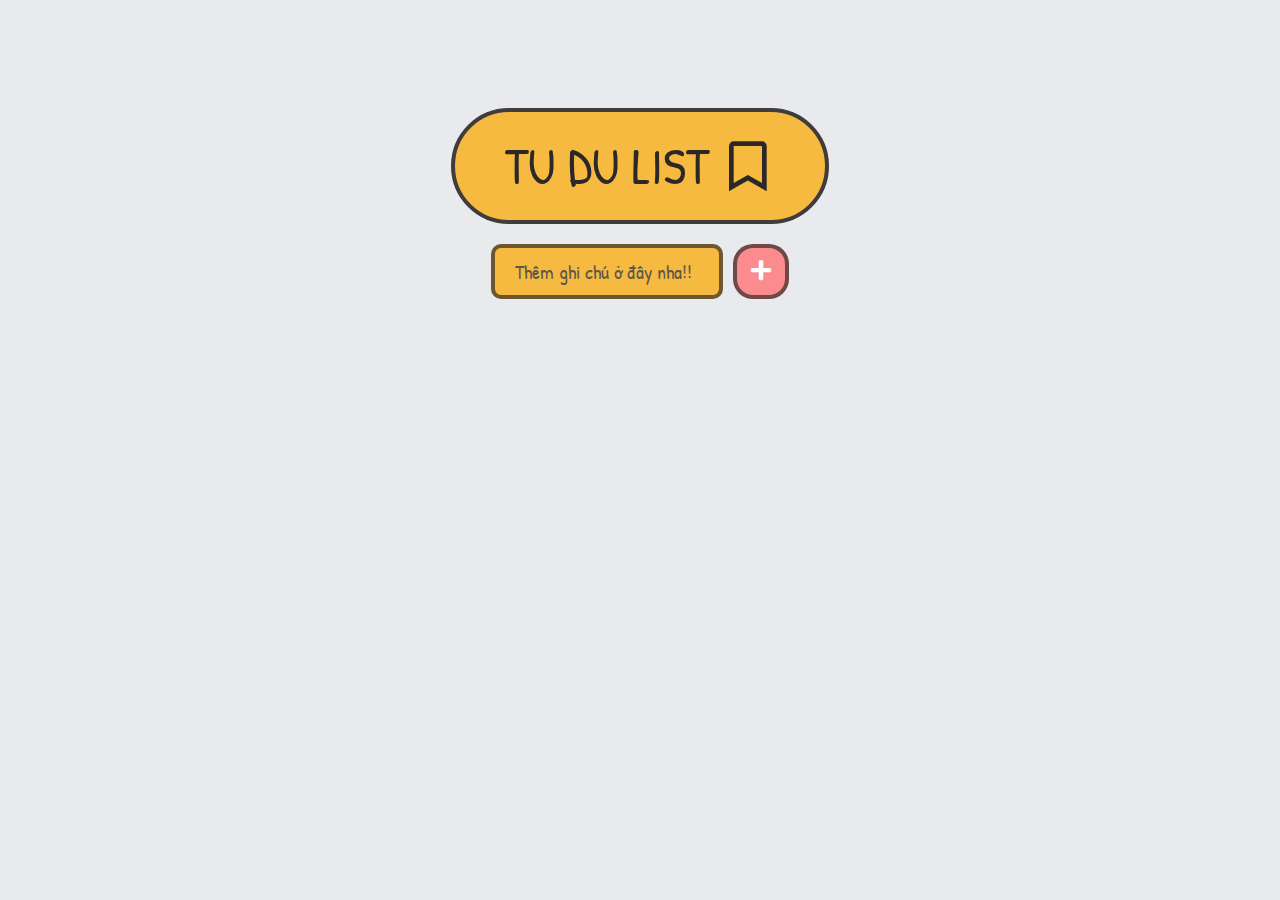
<file: index.html>
<!DOCTYPE html>
<html lang="en">
<head>
    <meta charset="UTF-8">
    <meta http-equiv="X-UA-Compatible" content="IE=edge">
    <meta name="viewport" content="width=device-width, initial-scale=1.0">
    <link rel="stylesheet" href="style.css">
    <title>To Do List</title>
    <link rel="preconnect" href="https://fonts.googleapis.com">
    <link rel="preconnect" href="https://fonts.gstatic.com" crossorigin>
    <link href="https://fonts.googleapis.com/css2?family=Patrick+Hand&display=swap" rel="stylesheet">
    <link rel="stylesheet" href="./fontawesome/fontawesome-free-5.15.3/css/all.css">
</head>
<body>
    <div class="container">
        
        <div class="header">
            <div class="header__title">TU DU LIST</div>
            <i class="header__icon far fa-bookmark"></i>
        </div>
        <div class="form">
            <div class="form__container">
                <input type="text" id="inputField" class="form__container-input" placeholder="Thêm ghi chú ở đây nha!!" >
                <button id="addToDo" class="form__container-btn"><i class="fas fa-plus"></i></button>
            </div>
            <div class="to_dos" id="toDoContainer" class="container__1">
            </div>
        </div>
    </div>
        <script src="ToDo.js"></script>
</body>
</html>
</file>
<file: style.css>
html {
  font-family: "Patrick Hand", cursive;
  box-sizing: border-box;
  font-size: 62.5%;
}

body {
  background-color: #FBE6D6;
  display: flex;
  padding-top: 10rem;
  justify-content: center;
  background-color: #E8EAEE;
}

.header {
  font-size: 5rem;
  padding: 2rem 5rem;
  border: 4px solid #413c3c;
  border-radius: 65px;
  color: #2c2828;
  background-color: #F5BA3F;
  display: flex;
  align-items: center;
}
.header__title {
  padding-right: 2rem;
}

p {
  margin: 0;
}

.form {
  display: flex;
  flex-direction: column;
  padding-left: 4rem;
  padding-right: 4rem;
}
.form__container {
  display: flex;
  justify-content: center;
  margin-top: 2rem;
}
.form__container-input {
  padding: 1rem 2rem;
  width: 100%;
  border: 4px solid #2c2828ad;
  border-radius: 1rem;
  display: flex;
  background-color: #F5BA3F;
  transition: all 0.4s ease;
  font-size: 2rem;
  font-family: "Patrick Hand", cursive;
}
.form__container-input::placeholder {
  font-family: "Patrick Hand", cursive;
  font-size: 2rem;
  font-weight: 400;
  color: #4a4a4be0;
}
.form__container-input:focus {
  background-color: #5cccf3;
  outline: none;
  border-radius: 2.5rem;
}
.form__container-btn {
  font-size: 2.3rem;
  width: 26%;
  margin-left: 10px;
  background-color: #FB8B8C;
  border: 0;
  cursor: pointer;
  color: #fff;
  border-radius: 20px;
  border: 4px solid #2c2828ad;
  transition: all 0.15s ease-out;
}
.form__container-btn:active {
  transform: rotate(20deg) scale(0.7);
}

.newTask {
  border-radius: 2rem;
  border: 4px solid #2c2828ad;
  width: 80%;
  background-color: #7EBB94;
  margin-top: 1rem;
  transition: all 0.3s ease-out;
  padding: 1rem 2rem;
  font-size: 2.5rem;
  font-weight: 100;
}
.newTask:hover {
  border-radius: 3rem;
}

.complete {
  background-color: #5cccf3;
}

.animation_1 {
  animation-name: anime_1;
  animation-duration: 2s;
  transition: all 1s ease-out;
}

@keyframes anime_1 {
  0% {
    background-color: #F5BA3F;
  }
  25% {
    background-color: #5cccf3;
  }
  50% {
    background-color: #FB8B8C;
  }
  75% {
    background-color: #7EBB94;
  }
  100% {
    background-color: #F5BA3F;
  }
}

/*# sourceMappingURL=style.css.map */
</file>
